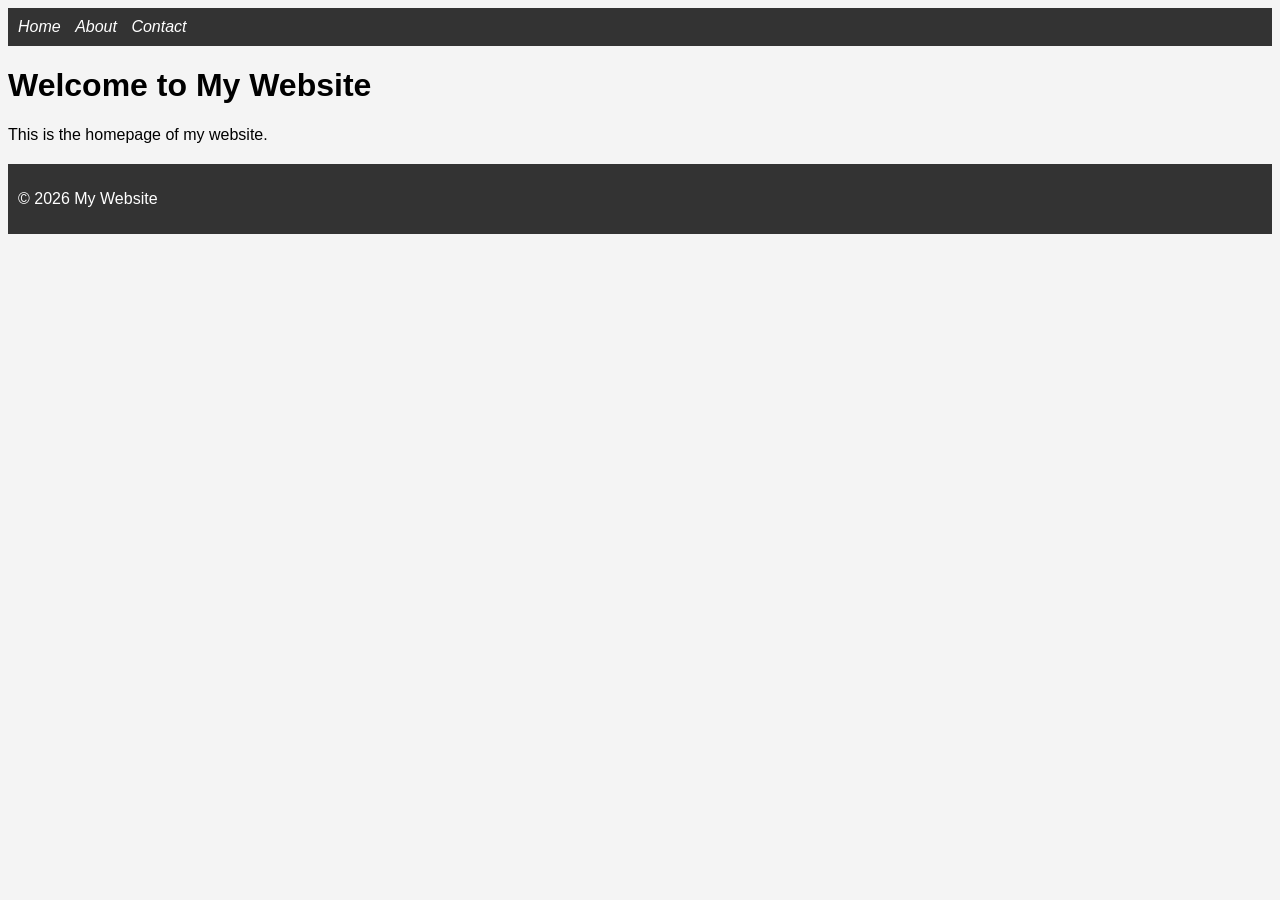
<file: index.html>
<!DOCTYPE html>
<html>
<head>
    <title>My Website</title>
    
</head>
   <link rel="stylesheet" href="gitt.css">
<body>

    <nav>
<a href="index.html">Home</a>
<a href="about.html">About</a>
<a href="#">Contact</a>
</nav>

<h1>Welcome to My Website</h1>
<p>This is the homepage of my website.</p>


<footer>
<p>© 2026 My Website</p>
</footer>
</body>
</html>
</file>
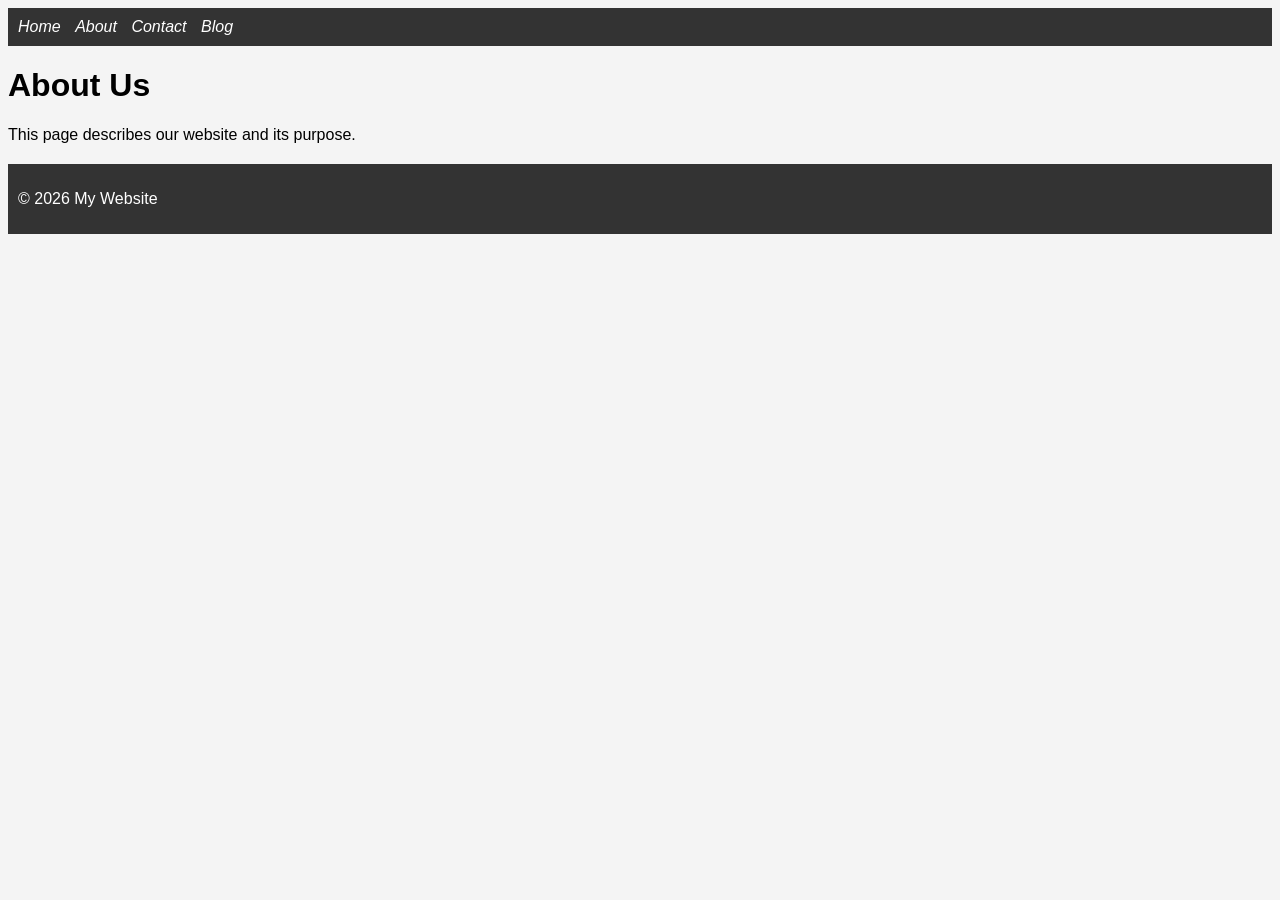
<file: about.html>
<!DOCTYPE html>
<html>
<head>
    <title>About Us</title>
    <link rel="stylesheet" href="gitt.css">
</head>

<body>

<nav>
<a href="index.html">Home</a>
<a href="about.html">About</a>
<a href="#">Contact</a>
<a href="#">Blog</a>
</nav>

<h1>About Us</h1>
<p>This page describes our website and its purpose.</p>

<footer>
<p>© 2026 My Website</p>
</footer>

</body>
</html>
</file>
<file: gitt.css>
body{
    font-family: Arial, sans-serif;
    background-color: #f4f4f4;
    font-weight: 400;
}

nav{
    background-color: #333;
    padding: 10px;
    color: aqua;
    
}

nav a{
    color: white;
    margin-right: 10px;
    text-decoration: none;
    height: 10px;
    padding-bottom: 0%;
    font-size: medium;
    font-style: oblique;
}

footer{
    margin-top: 20px;
    padding: 10px;
    background-color: #333;
    color: white;
    text-decoration: dotted;
}
</file>
